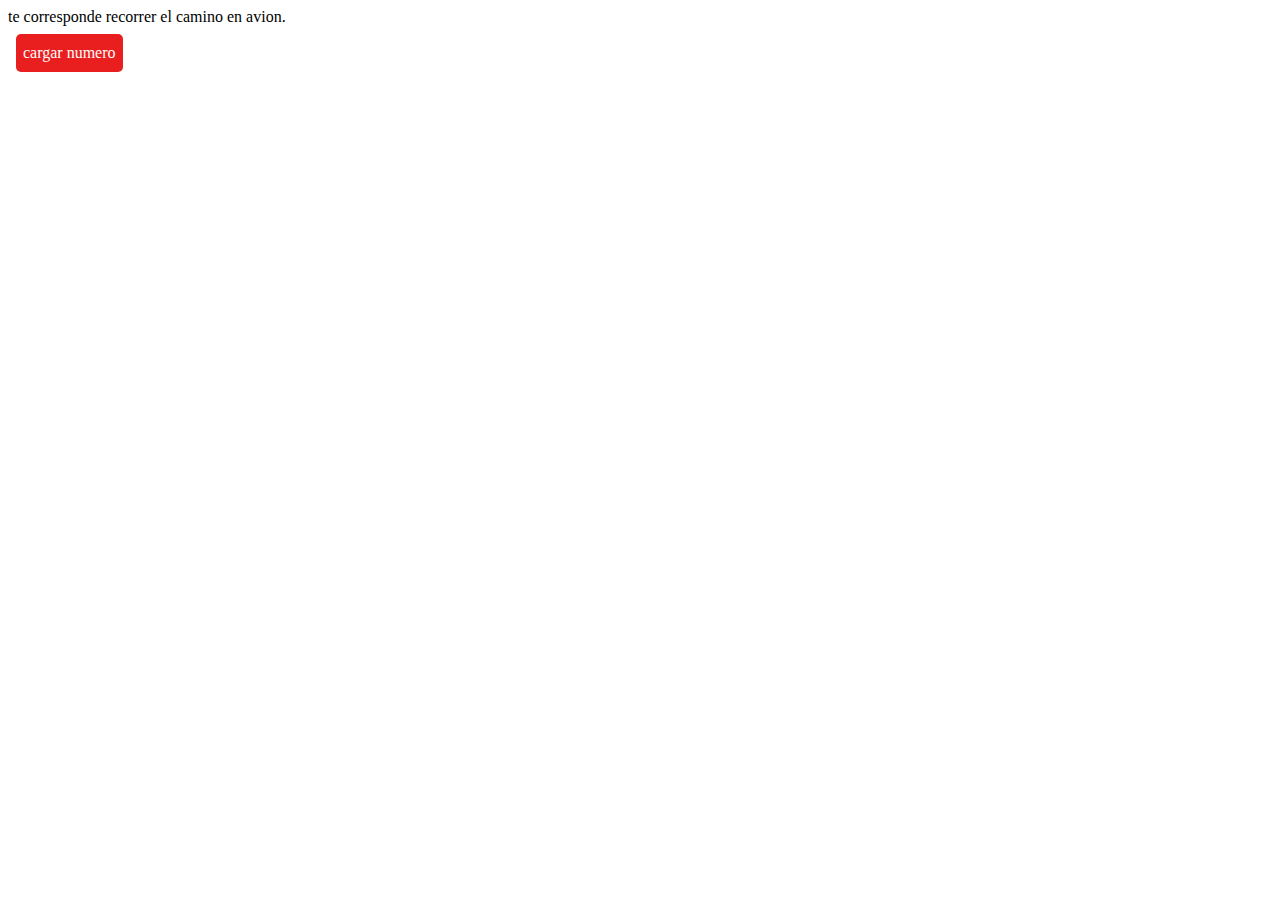
<file: index.html>
<!DOCTYPE html>
<html lang="en">

<head>
    <meta charset="UTF-8">
    <meta name="viewport" content="width=device-width, initial-scale=1.0">
    <link rel="stylesheet" href="style.css">
    <title>Document</title>
</head>

<body>
    <script>
        const num = parseInt(prompt('Ingrese cantidad de metros:', ''));
        if (num >= 0 && num <= 1000) {
            document.write('te corresponde recorrer el camino a pie.');
        } else if (num >= 1001 && num <= 10000) {
            document.write('te corresponde recorrer el camino en bicicleta.');
        } else if (num >= 10001 && num <= 30000) {
            document.write('te corresponde recorrer el camino en colectivo.');
        } else if (num >= 30001 && num <= 100000) {
            document.write('te corresponde recorrer el camino en auto.');
        } else {
            document.write('te corresponde recorrer el camino en avion.');
        }



    </script>
    <div>
        <!-- <input type="submit" value="vuelva a cargar"/>
        <input type="button">
         <input type="tex t" src="index.html">
        <a href="index.html">SSSS</a>
        <a href="index.html">aaaaa</a>
        <button onclick="location.href.link.href">cargar numero</button> -->

        <a href="index.html">cargar numero</a>


    </div>
</body>

</html>
</file>
<file: style.css>
a{
    border-radius: 5px;
    padding: 10px 7px;
    text-decoration: none;
    color: #fff;
    background-color: #e91e1e;
    margin: 8px;
    float: left;
  }
</file>
